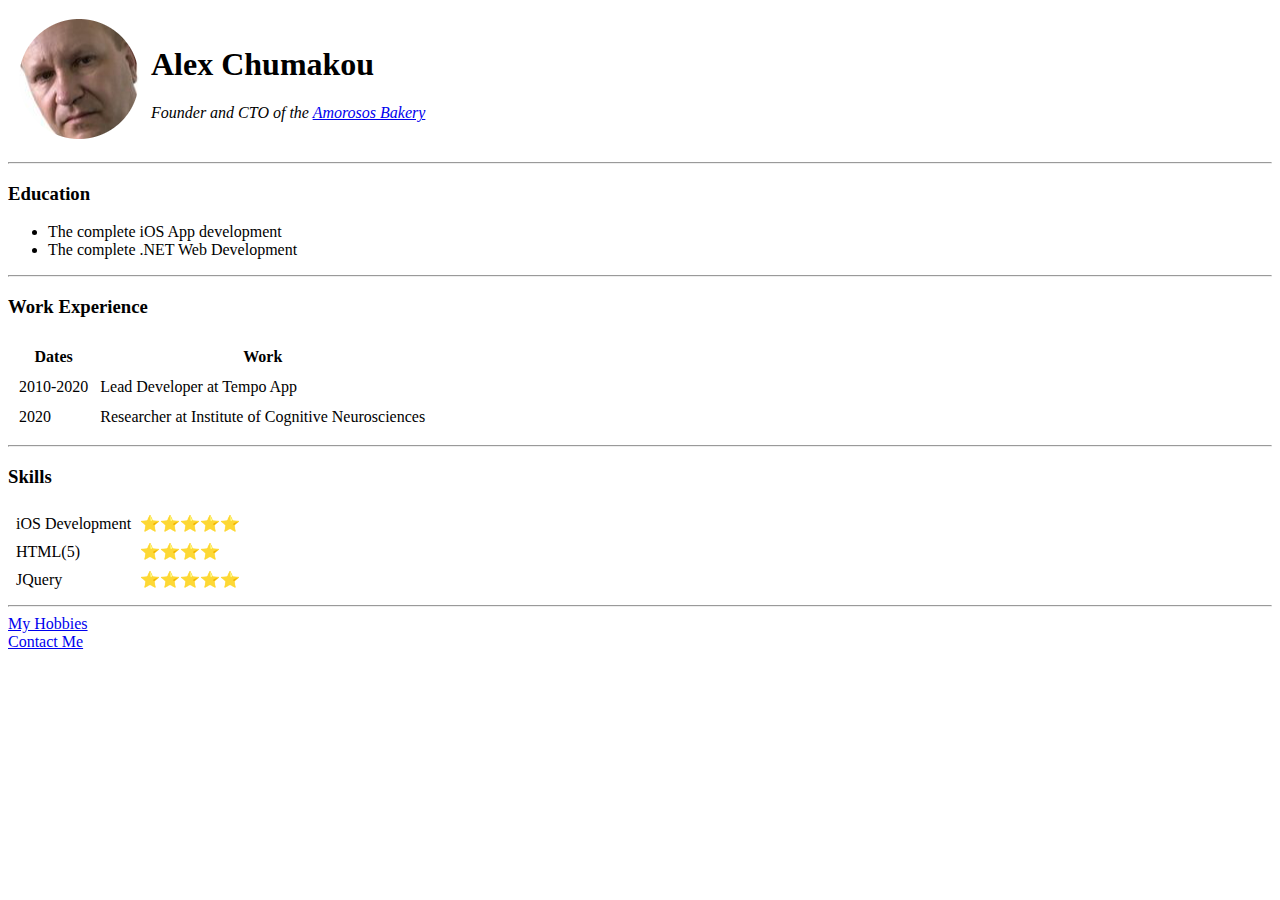
<file: index.html>
<!DOCTYPE html>
<html lang="en">
  <head>
    <meta charset="UTF-8" />
    <title>Alex's site</title>
    <link rel="stylesheet" href="/css/style.css">
  </head>
  <body>
    <table cellspacing="10">
      <tr>
        <td ><img src="images/Alex.png" alt="" /></td>
        <td>
          <h1>Alex Chumakou</h1>
          <p>
            <em
              >Founder and CTO of the
              <a href="https://www.amorosobaking.com/">Amorosos Bakery</a></em
            >
          </p>
        </td>
      </tr>
    </table>

    <hr />
    <h3>Education</h3>

    <ul>
      <li>The complete iOS App development</li>
      <li>The complete .NET Web Development</li>
    </ul>
    <hr />

    <h3>Work Experience</h3>
    <table cellspacing="10">
      <thead>
        <tr>
          <th>Dates</th>
          <th>Work</th>
        </tr>
      </thead>

      <tr>
        <td>2010-2020</td>
        <td>Lead Developer at Tempo App</td>
      </tr>
      <tr>
        <td>2020</td>
        <td>Researcher at Institute of Cognitive Neurosciences</td>
      </tr>
    </table>
    <hr />
    

    <h3>Skills</h3>
    </td>
    <td >
      <table cellspacing="7">
        <tr>
          <td>iOS Development</td>
          <td>⭐⭐⭐⭐⭐</td>
        </tr>
        <tr>
          <td>HTML(5)</td>
          <td>⭐⭐⭐⭐</td>
        </tr>
        <tr>
          <td>JQuery</td>
          <td>⭐⭐⭐⭐⭐</td>
        </tr>
      </table>
      <hr >  
    <a href="hobbies.html">My Hobbies</a>
    <br />
    <a href="contacts.html">Contact Me</a>
  
    <tfoot cellspacing="10"></tfoot>
  </body>
</html>
</file>
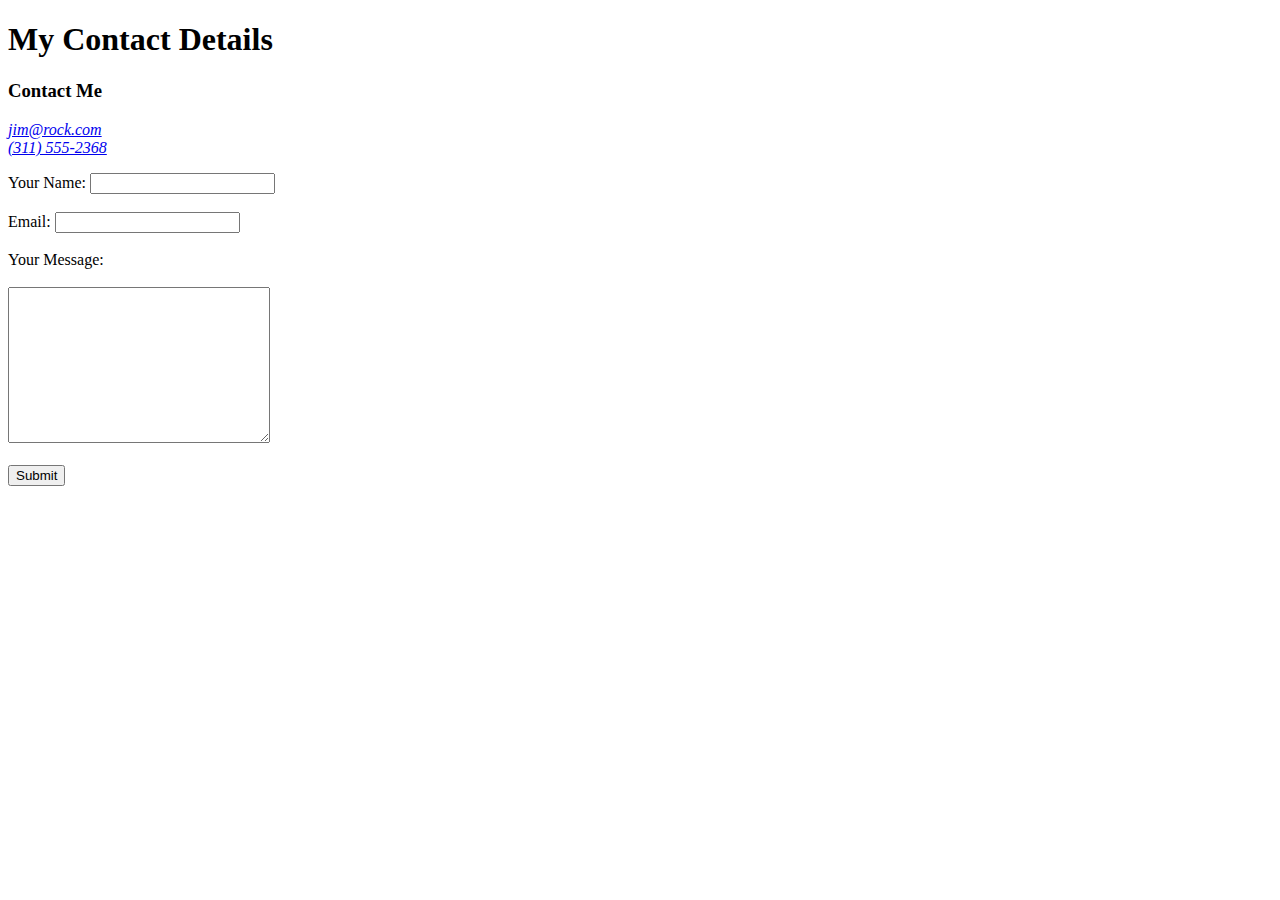
<file: contacts.html>
<!DOCTYPE html>

<head>
    <meta charset="UTF-8">
    <title>Contact Me</title>
</head>
<body>
    <h1>My Contact Details</h1>
    <h3>Contact Me</h3>
    <p>
        <address>
            <a href="mailto:jim@rock.com">jim@rock.com</a><br>
            <a href="tel:+13115552368">(311) 555-2368</a>
          </address>
    </p>

      <form class=""  action="mailto:alex247120@gmail.com" method="post" enctype="text/plain">
        <label >Your Name:</label>
        <input type="text" name="yourName" value="">
        <br><br> 
        <label >Email:</label>
        <input type="email" name="yourEmail">
        <br><br> 
        <label for="">Your Message:</label> <br><br> 
        <textarea name="yourMessaged" id="" cols="30" rows="10"></textarea>
        <br><br> 
        <input type="submit" name="">
      
      </form>
</body>
</html>
</file>
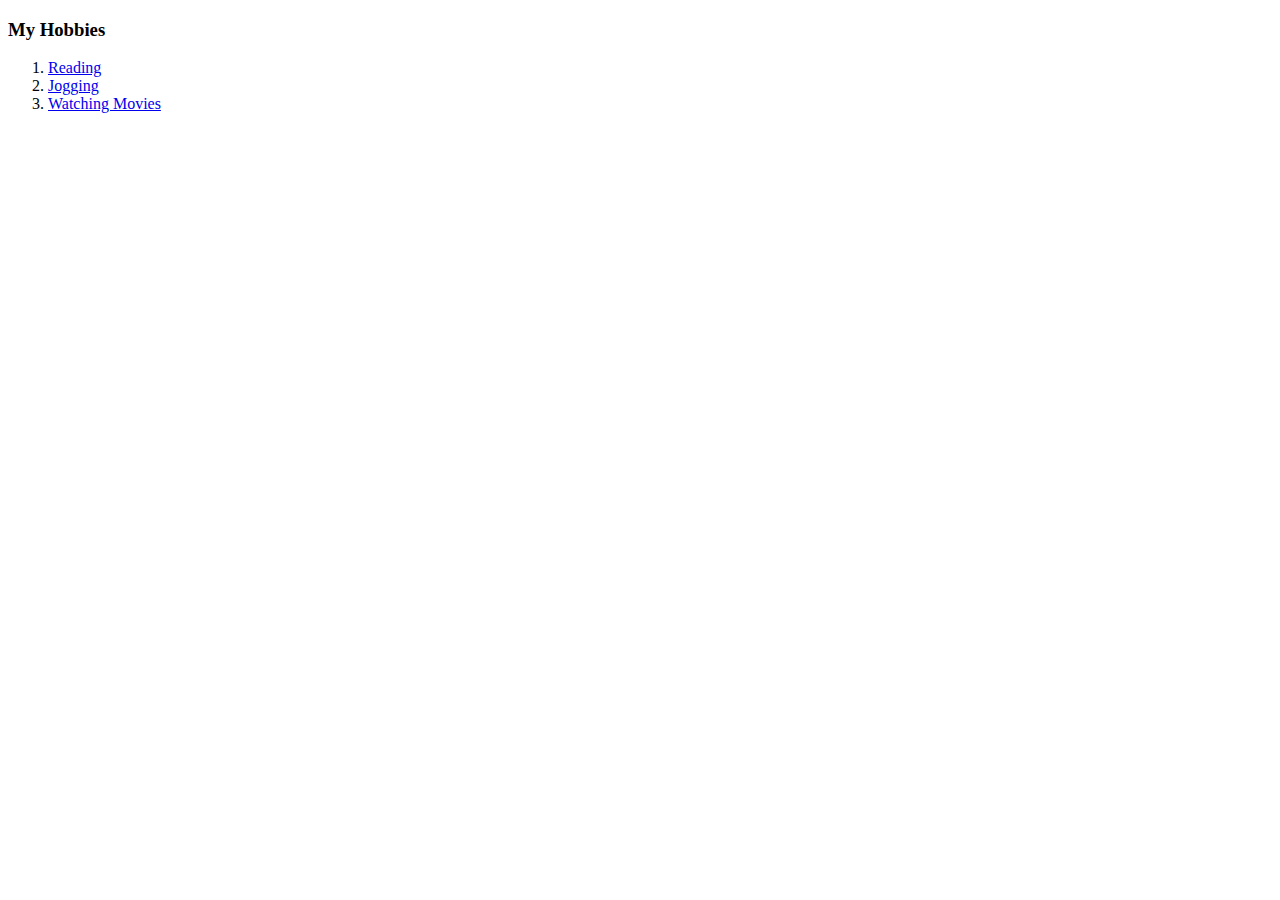
<file: hobbies.html>
<!DOCTYPE html>
<html lang="en">
<head>
    <meta charset="UTF-8">
    <meta http-equiv="X-UA-Compatible" content="IE=edge">
    <meta name="viewport" content="width=device-width, initial-scale=1.0">
    <title>My Hobbies</title>
</head>
<body>
    <h3>My Hobbies</h3>
    <ol>
      <li><a href="https://www.readinga-z.com/">Reading</a></li>     
      <li><a href="https://www.betterhealth.vic.gov.au/health/healthyliving/running-and-jogging-health-benefits">Jogging</a></li>  
      <li><a href="https://www.youtube.com/watch?v=SlMQ0etkgNk">Watching Movies</a></li>
    </ol>
</body>
</html>
</file>
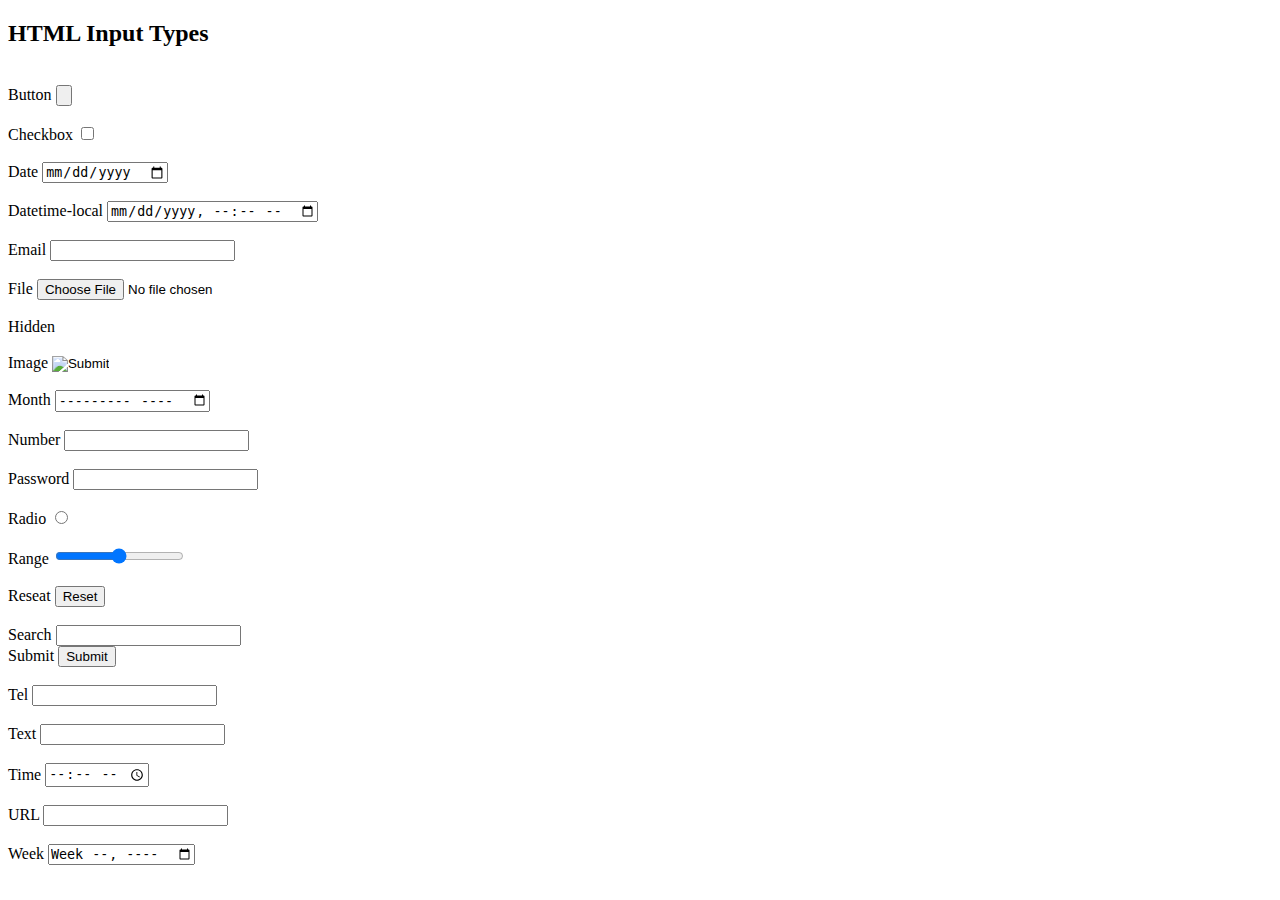
<file: images/html_input_types.html>
<!DOCTYPE html>
<html lang="en">
  <head>
    <meta charset="UTF-8" />
    <meta http-equiv="X-UA-Compatible" content="IE=edge" />
    <meta name="viewport" content="width=device-width, initial-scale=1.0" />
    <title>Document</title>
  </head>
  <body>
    <h2>HTML Input Types</h2>
    <br>
    <label for="">Button</label>
    <input type="button" />
    <br><br>
    <label for="">Checkbox</label>
    <input type="checkbox" />
    <br><br>
    <label for="">Date</label>
    <input type="date" />
    <br><br>
    <label for="">Datetime-local</label>
    <input type="datetime-local" />
    <br><br>
    <label for="">Email</label>
    <input type="email" />
    <br><br>
    <label for="">File</label>
    <input type="file" />
    <br><br>
    <label for="">Hidden</label>
    <input type="hidden" />
    <br /><br>
    <label for="">Image</label>
    <input type="image" />
    <br /><br>
    <label for="">Month</label>
    <input type="month" />
    <br /><br>
    <label for="">Number</label>
    <input type="number" />
    <br /><br>
    <label for="">Password</label>
    <input type="password" />
    <br /><br>
    <label for="">Radio</label>
    <input type="radio" />
    <br /><br>
    <label for="">Range</label>
    <input type="range" />
    <br /><br>
    <label for="">Reseat</label>
    <input type="reset" />
    <br /><br>
    <label for="">Search</label>
    <input type="search" />
    <br />
    <label for="">Submit</label>
    <input type="submit" />
    <br /><br>
    <label for="">Tel</label>
    <input type="tel" />
    <br /><br>
    <label for="">Text</label>
    <input type="text" />
    <br /><br>
    <label for="">Time</label>
    <input type="time" />
    <br /><br>
    <label for="">URL</label>
    <input type="url" />
    <br /><br>
    <label for="">Week</label>
    <input type="week" />
    <br />
  </body>
</html>
</file>
<file: css/style.css>
aside {
    width: 25%;
    padding: 10px;
    background-color: brown;
  }
  header,
  nav,
  footer,
  main {
    padding: 10px;
   
  }
  main {
    width: 100%;
  }
  .main-content {
    width: 70%;
    background-color: #DCDCDC;
  }
  footer {
    background-color: blueviolet;
    color: white;
  }
  nav {
    background-color: rgb(111, 0, 255);
    box-shadow: 0cqi;
    margin-bottom: 34px;
  }
</file>
